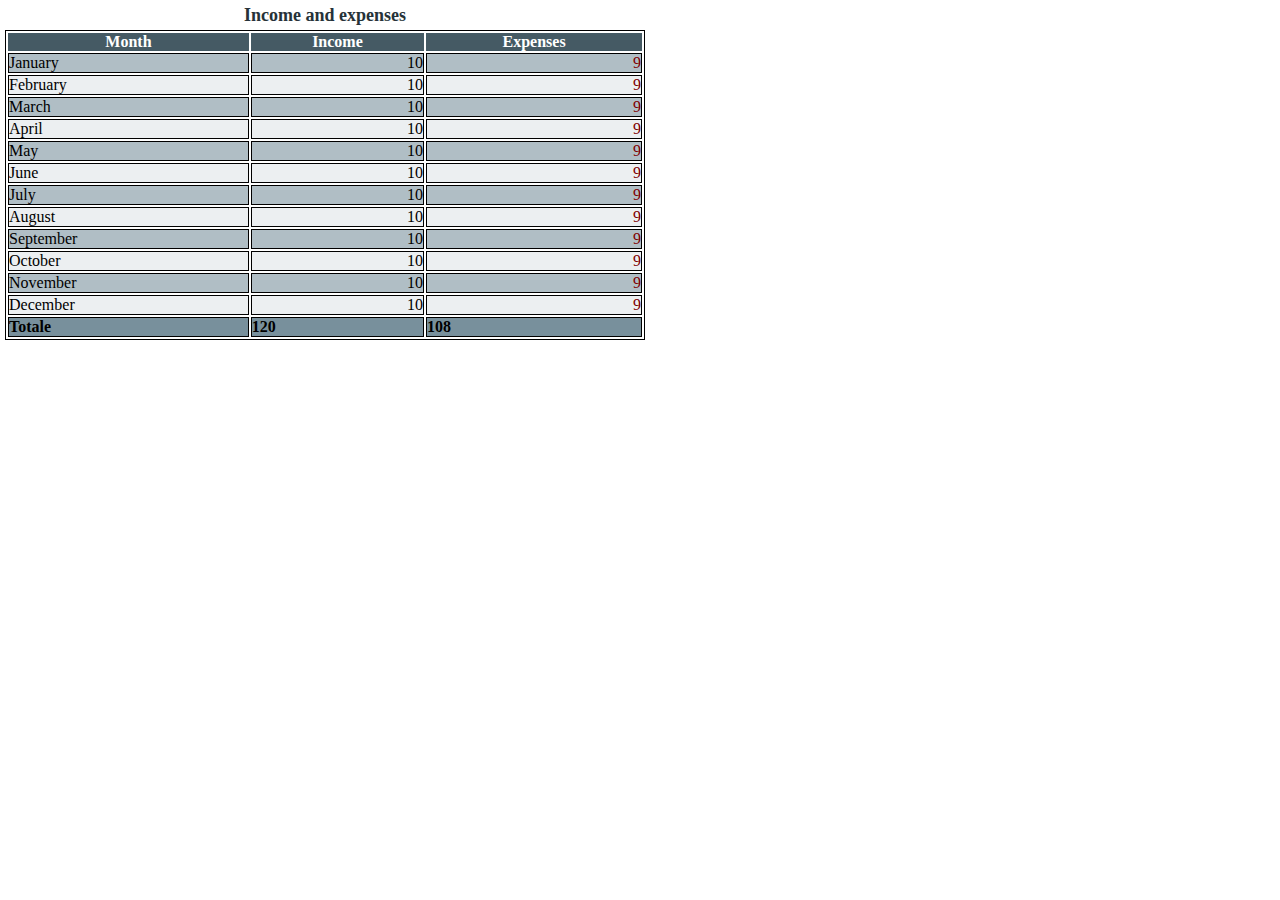
<file: table/start/index.html>
<!DOCTYPE html>
<html>

<head>
    <meta http-equiv="X-UA-Compatible" content="IE=edge" />
    <meta charset="utf-8" />
    <meta name="viewport" content="width=device-width, initial-scale=1.0, maximum-scale=1.0, user-scalable=no" />
    <link rel="stylesheet" href="stylex.css">
    <title>CSS Lesson</title>
</head>

<body>
    <table>
        <caption>Income and expenses</caption>
        <thead>
            <tr>
                <th>Month</th>
                <th>Income</th>
                <th>Expenses</th>
            </tr>
        </thead>
        <tbody>
            <tr>
                <td>January</td>
                <td>10</td>
                <td>9</td>
            </tr>
            <tr>
                <td>February</td>
                <td>10</td>
                <td>9</td>
            </tr>
            <tr>
                <td>March</td>
                <td>10</td>
                <td>9</td>
            </tr>
            <tr>
                <td>April</td>
                <td>10</td>
                <td>9</td>
            </tr>
            <tr>
                <td>May</td>
                <td>10</td>
                <td>9</td>
            </tr>
            <tr>
                <td>June</td>
                <td>10</td>
                <td>9</td>
            </tr>
            <tr>
                <td>July</td>
                <td>10</td>
                <td>9</td>
            </tr>
            <tr>
                <td>August</td>
                <td>10</td>
                <td>9</td>
            </tr>
            <tr>
                <td>September</td>
                <td>10</td>
                <td>9</td>
            </tr>
            <tr>
                <td>October</td>
                <td>10</td>
                <td>9</td>
            </tr>
            <tr>
                <td>November</td>
                <td>10</td>
                <td>9</td>
            </tr>
            <tr>
                <td>December</td>
                <td>10</td>
                <td>9</td>
            </tr>

        </tbody>
        <tfoot>
            <tr>
                <td>Totale</td>
                <td>120</td>
                <td>108</td>
            </tr>
        </tfoot>
    </table>

</body>

</html>
</file>
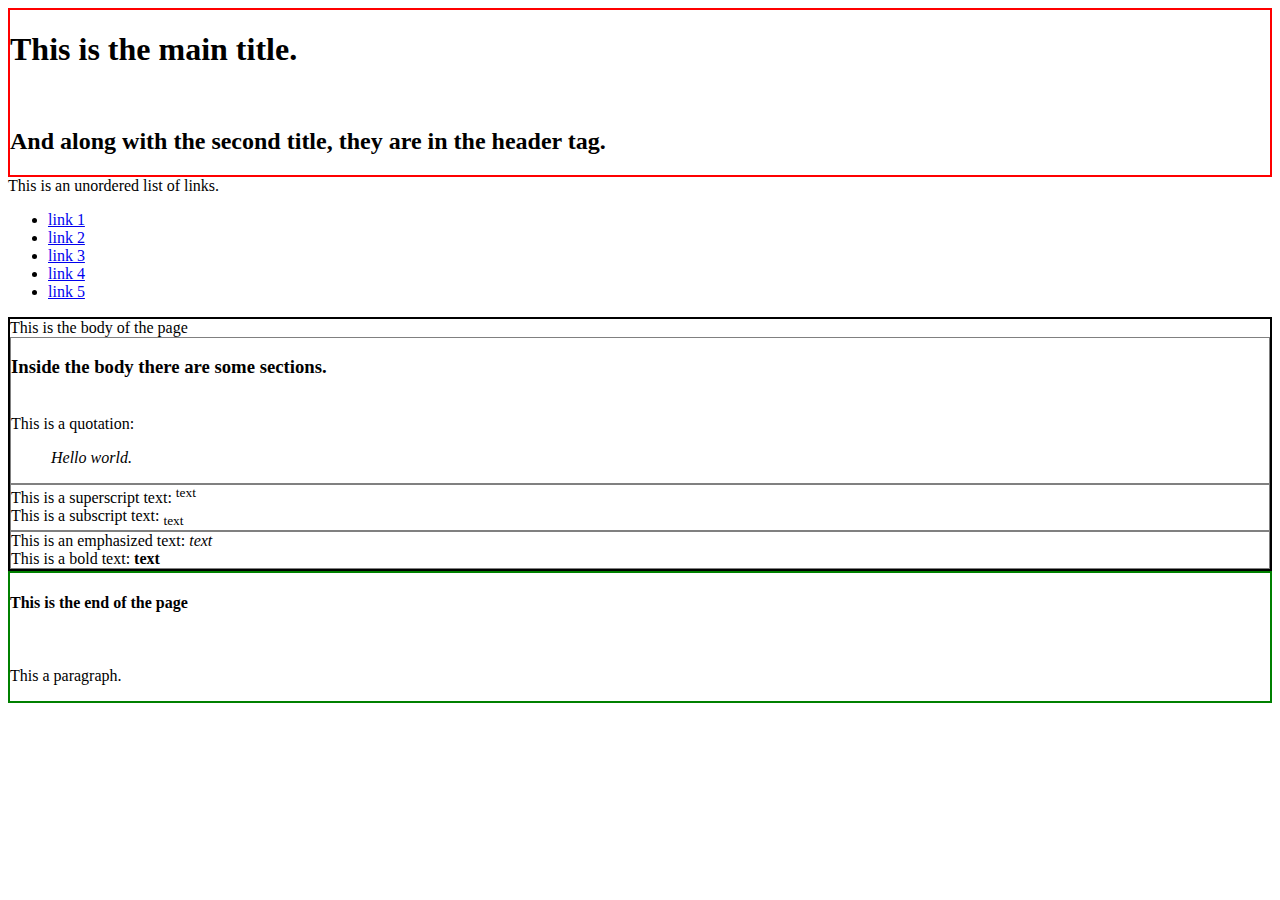
<file: eser2.html>
<!DOCTYPE html>
<html lang="it">
  <head>
    <meta http-equiv="X-UA-Compatible" content="IE=edge" />
    <meta charset="utf-8" />
    <meta
      name="viewport"
      content="width=device-width, initial-scale=1.0, maximum-scale=1.0, user-scalable=no"
    />
    <title>HTML Lesson</title>

    <style>
      header {
        border: 2px solid red;
      }

      main {
        border: 2px solid black;
      }

      section {
        border: 1px solid grey;
      }

      footer {
        border: 2px solid green;
      }
    </style>
  </head>

  <body>
    <header>
      <h1>This is the main title.</h1>
      <br />
      <h2>And along with the second title, they are in the header tag.</h2>
    </header>
    
    <nav>
    <aside>This is an unordered list of links.</aside>
    <ul>
      <li><a href="link 1">link 1</a></li>
      <li><a href="link 2">link 2</a></li>
      <li><a href="link 3">link 3</a></li>
      <li><a href="link 3">link 4</a></li>
      <li><a href="link 3">link 5</a></li>
    </ul>
    </nav>
    
    <main>
      This is the body of the page

      <section>
        <h3>Inside the body there are some sections.</h3>
        <br />
         This is a quotation:<blockquote> <em> Hello world.</em></blockquote>
      </section>

      <section>
        This is a superscript text: <sup>text</sup>
        <br />
        This is a subscript text: <sub>text</sub> 
      </section>

      <section>
        This is an emphasized text: <em> text</em>
        <br />
        This is a bold text: <b>text</b>
      </section>
    </main>

    <footer>
      <h4>This is the end of the page</h4>
      <br />
      <p> This a paragraph.</p>
    </footer>
  </body>
</html>
</file>
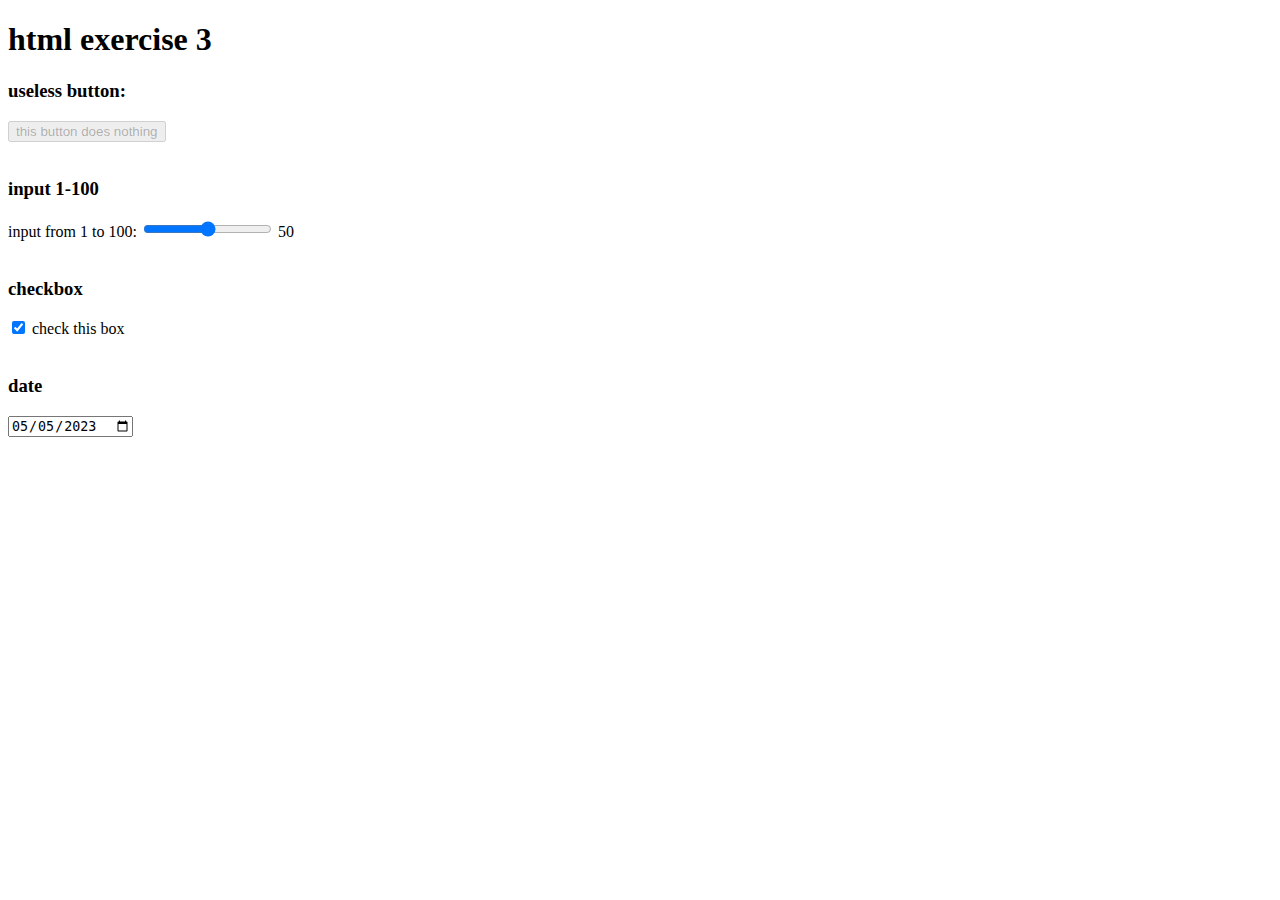
<file: eser3.html>
<!DOCTYPE html>
<html lang="en">
  <head>
    <meta charset="UTF-8" />
    <meta
      name="viewport"
      content="width=device-width, user-scalable=no, initial-scale=1.0, maximum-scale=1.0, minimum-scale=1.0"
    />
    <meta http-equiv="X-UA-Compatible" content="ie=edge" />
    <title>HTML Lesson</title>
  </head>
  <body>
    <header>
      <h1>html exercise 3</h1>
    </header>
    <section id="button">
      <h3>useless button:</h3>
      <button type="button" disabled>this button does nothing</button>
    </section>
    <br />
    <form id="input">
      <h3>input 1-100</h3>
      <label for="input">input from 1 to 100: </label>
      <input
        type="range"
        min="1"
        max="100"
        oninput="this.nextElementSibling.value = this.value"
      />
      <output>50</output>
    </form>
    <br />
    <form id="checkbox">
      <h3>checkbox</h3>
      <input type="checkbox" checked name="checkbox" value="selected" />
      <label for="checkbox">check this box</label>
    </form>
    <br />
    <section id="date">
      <h3>date</h3>
      <input type="date" value="2023-05-05" />
    </section>
  </body>
</html>
</file>
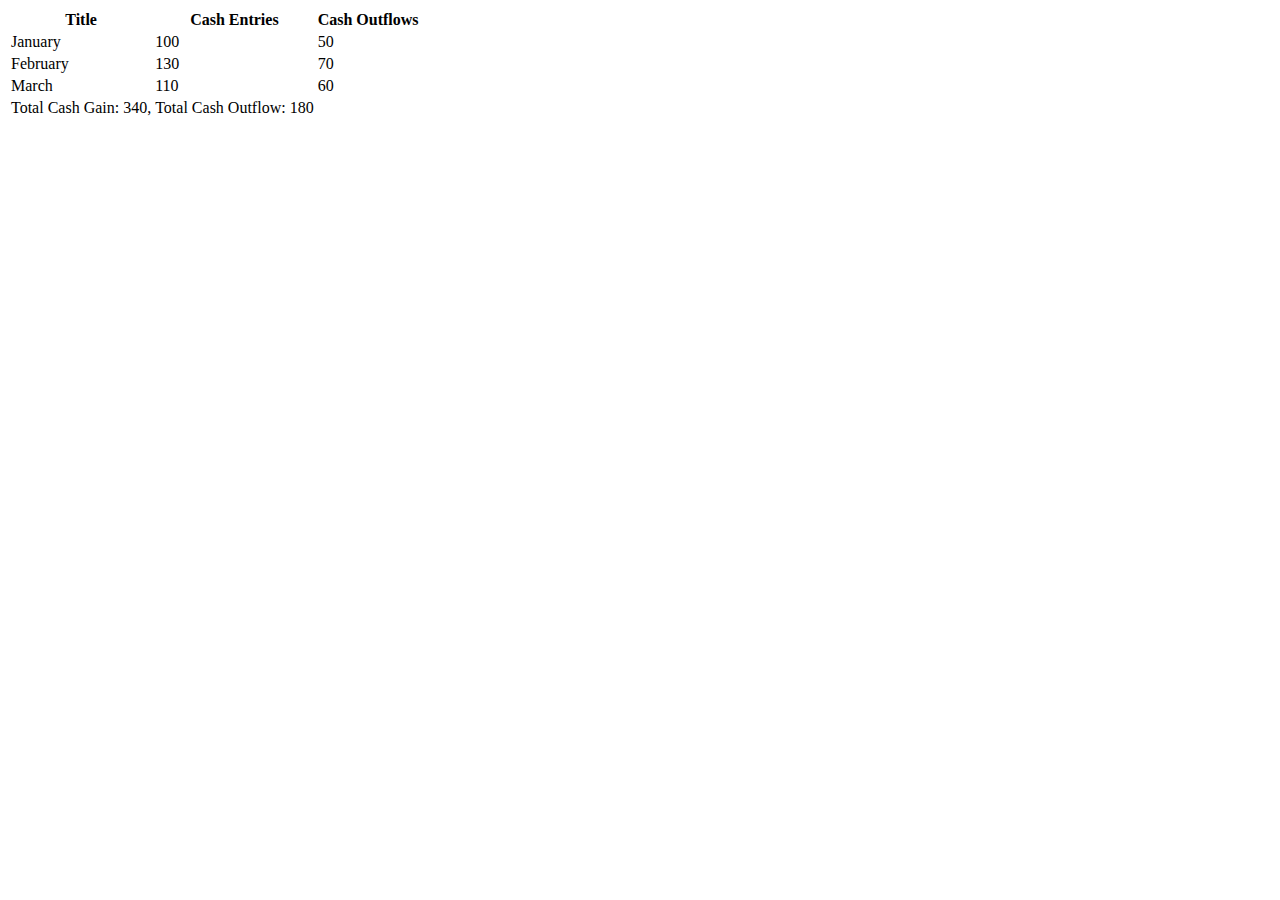
<file: eser4.html>
<!DOCTYPE html>
<html lang="en">
  <head>
    <meta charset="UTF-8" />
    <meta
      name="viewport"
      content="width=device-width, user-scalable=no, initial-scale=1.0, maximum-scale=1.0, minimum-scale=1.0"
    />
    <meta http-equiv="X-UA-Compatible" content="ie=edge" />
    <title>HTML exercise 4</title>
  </head>
  <body>
    <table>
      <tr>
        <header>
        <th>Title</th>
        <th>Cash Entries</th>
        <th>Cash Outflows</th>
      </header>
      </tr>
      <tr>
        <td>January</td>
        <td>100</td>
        <td>50</td>
      </tr>
      <tr>
        <td>February</td>
        <td>130</td>
        <td>70</td>
      </tr>
      <tr>
        <td>March</td>
        <td>110</td>
        <td>60</td>
      </tr>
      <tr>
        <td>Total Cash Gain: 340,</td>
        <td>Total Cash Outflow: 180</td>
      </tr>
    </table>
  </body>
</html>
</file>
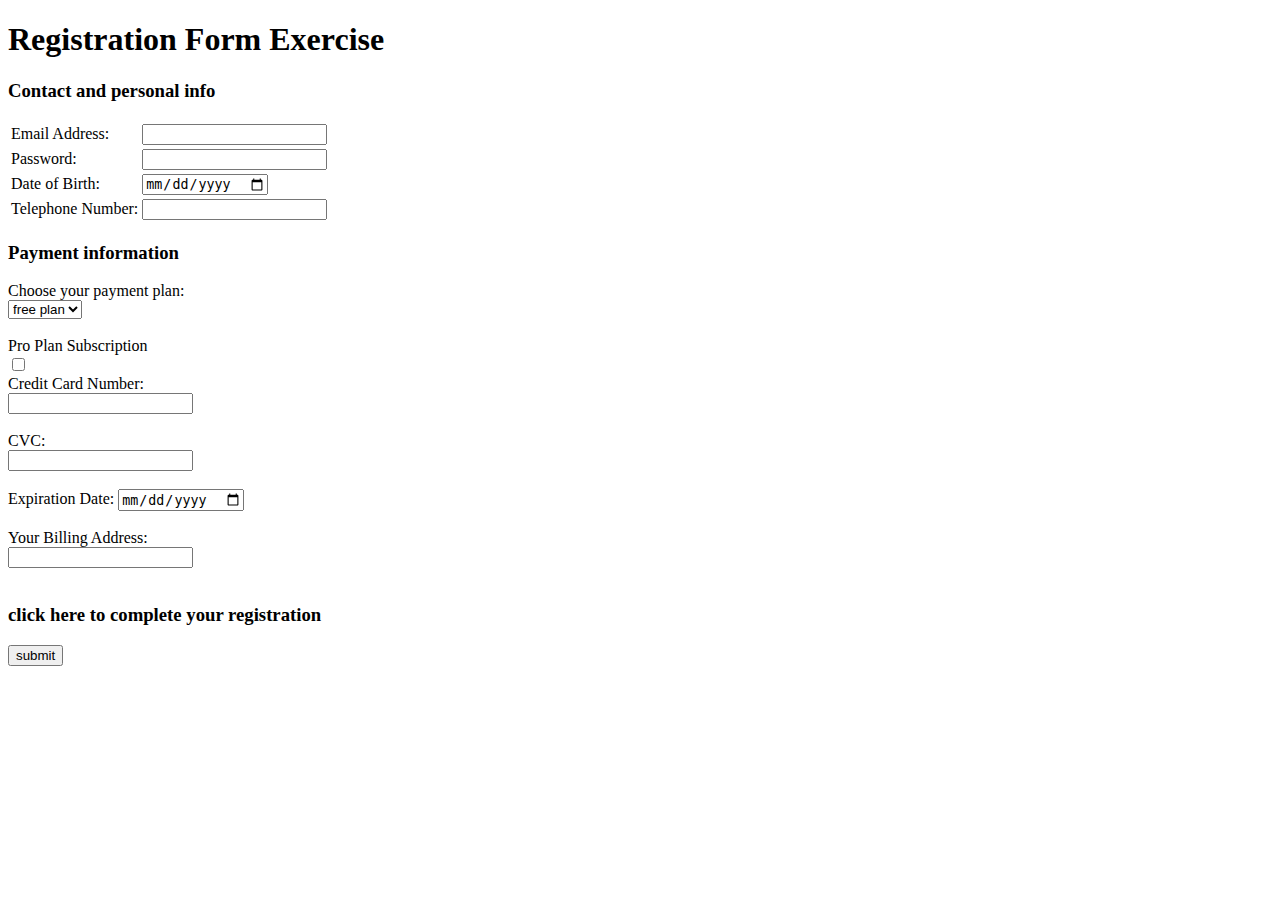
<file: eser5.html>
<!DOCTYPE html>
<html lang="eng">
  <head>
    <meta http-equiv="X-UA-Compatible" content="IE=edge" />
    <meta charset="utf-8" />
    <meta
      name="viewport"
      content="width=device-width, initial-scale=1.0, maximum-scale=1.0, user-scalable=no"
    />
    <title>HTML Lesson</title>
    <style>
      label {
        display: block;
      }
    </style>
  </head>

  <body>
    <h1>Registration Form Exercise</h1>
    <section id="email">
      <form>
        <h3>Contact and personal info</h3>
        <table>
          <tr>
            <td>Email Address:</td>
            <td><input type="text" email="email" /></td>
          </tr>

          <tr>
            <td>Password:</td>
            <td><input type="Password" name="password" /></td>
          </tr>
          <tr>
            <td>Date of Birth:</td>
            <td><input type="date" /></td>
          </tr>

          <tr>
            <td>Telephone Number:</td>
            <td><input type="number" name="telephone" id="telephone" /></td>
          </tr>
        </table>
        <h3>Payment information</h3>

        <label for="payment_plan">Choose your payment plan:</label>
        <select name="payment_plan" id="payment_plan">
          <option value="standard">free plan</option>
          <option value="1">10$</option>
          <option value="2">20$</option>
          <option value="3">30$</option>
        </select>
        <br />
        <br />
        <label for="pro_plan">Pro Plan Subscription</label>
        <input type="checkbox" value="submit" />
        <label for="creditcard">Credit Card Number:</label>
        <input type="number" name="creditcard" id="creditcard" />
        <br />
        <br />
        <label for="cvc">CVC:</label>
        <input type="number" id="cvc" />
        <br />
        <br />
        <section id="expiration">
          <tr>
            Expiration Date:
            <td><input type="date" /></td>
          </tr>
        </section>
        <br>
        <label for="billing_address">Your Billing Address:</label>
        <input type="text" id="billing_address">
        <br>
        <br>
        <h3>click here to complete your registration</h3>
        <button>submit</button>
      </form>
    </section>

  </body>
</html>
</file>
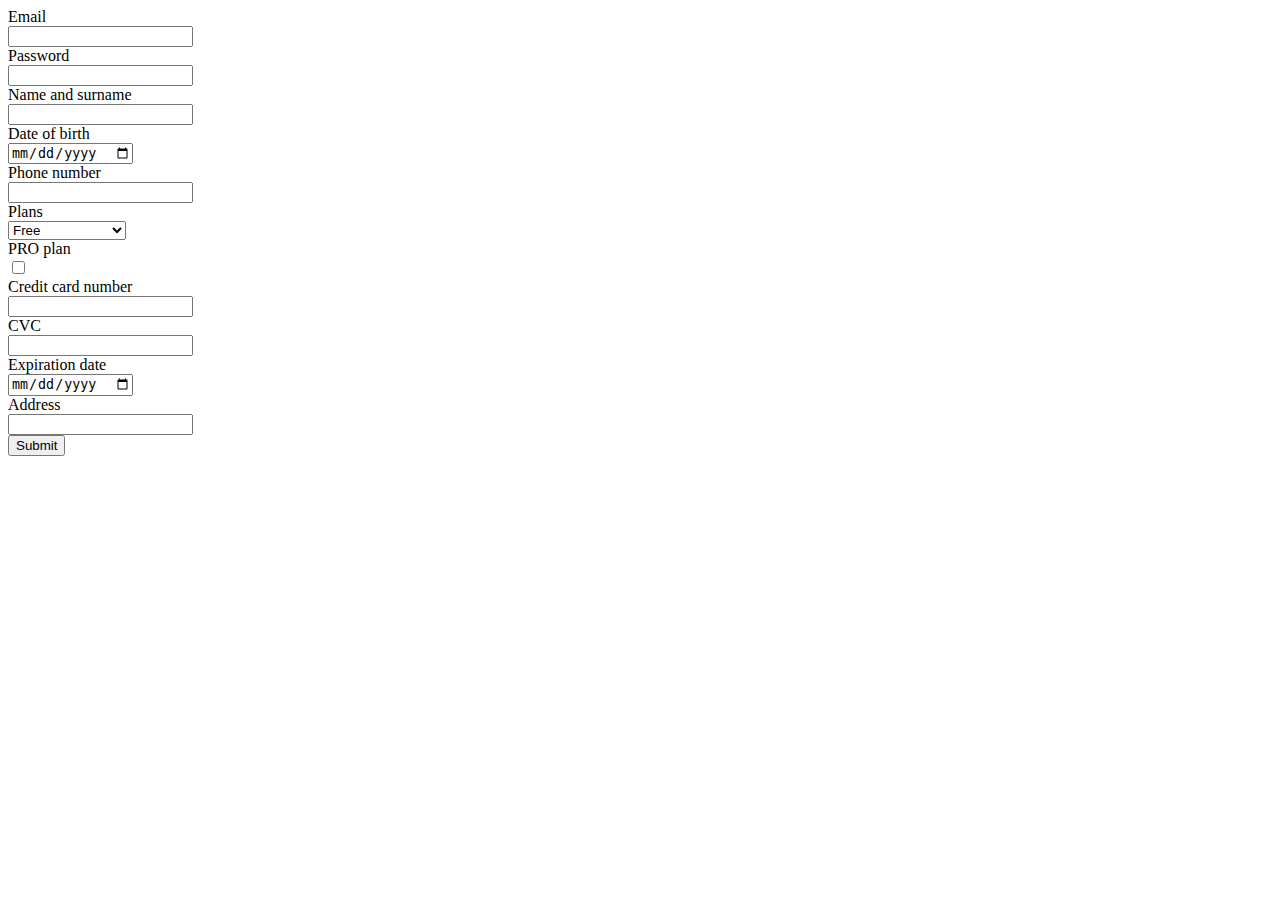
<file: eser6.html>
<!DOCTYPE html>
<html lang="en">
  <head>
    <meta charset="UTF-8" />
    <meta
      name="viewport"
      content="width=device-width, user-scalable=no, initial-scale=1.0, maximum-scale=1.0, minimum-scale=1.0"
    />
    <meta http-equiv="X-UA-Compatible" content="ie=edge" />
    <title>Document</title>
    <style>
      label {
        display: block;
      }
    </style>
  </head>
  <body>
    <form action="#">
      <div>
        <label for="form-email">Email</label>
        <input type="email" id="form-email" name="email" required />
        <label for="form-pass">Password</label>
        <input type="password" id="form-pass" name="pass" required/>
      </div>
      <div>
        <label for="form-name">Name and surname</label>
        <input type="text" id="form-name" name="name" required/>
        <label for="form-dob">Date of birth</label>
        <input type="date" id="form-dob" name="dob" required/>
        <label for="form-tel">Phone number</label>
        <input type="tel" id="form-tel" name="tel" required/>
      </div>
      <div>
        <label for="form-plan">Plans</label>
        <select id="form-plan" name="plan" required>
          <option value="0">Free</option>
          <optgroup label="Monthly">
            <option value="199">1.99€/month</option>
            <option value="599">5.99€/month</option>
            <option value="1199">11.99€/month</option>
          </optgroup>
        </select>
        <label for="form-pro">PRO plan</label>
        <input id="form-pro" name="pro" type="checkbox" required/>
      </div>
      <div>
        <label for="form-cc">Credit card number</label>
        <input id="form-cc" name="cc" type="text" required maxlength="16"/>
        <label for="form-cvc">CVC</label>
        <input id="form-cvc" name="cvc" type="text" required maxlength="3"/>
        <label for="form-exp">Expiration date</label>
        <input id="form-exp" name="exp" type="date" required/>
        <label for="form-address">Address</label>
        <input type="text" id="form-address" name="address" required/>
      </div>

      <button type="submit">Submit</button>
    </form>
  </body>
</html>
</file>
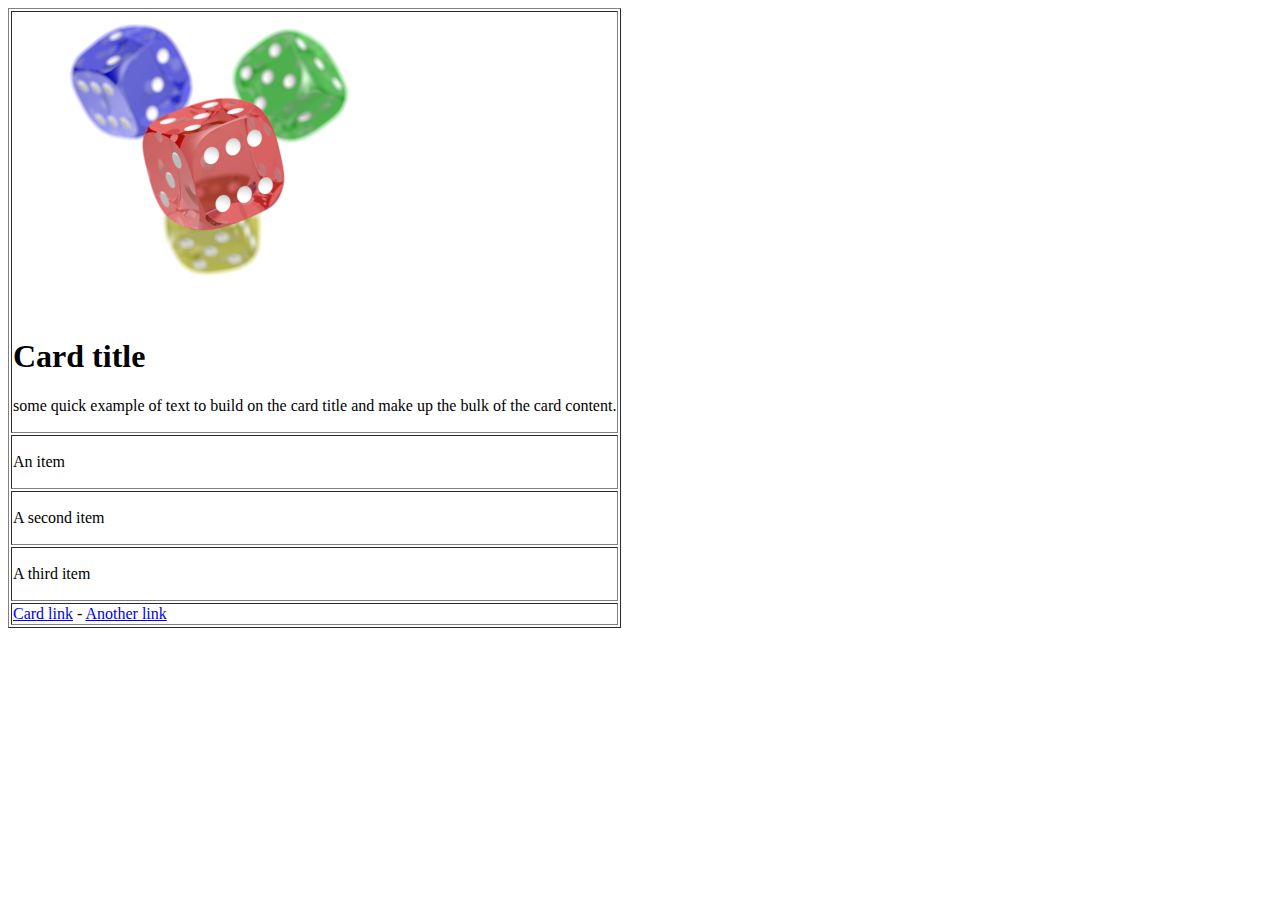
<file: Card/eser8.html>
<!DOCTYPE html>
<html lang="en">
  <head>
    <style></style>
    <meta charset="UTF-8" />
    <meta http-equiv="X-UA-Compatible" content="IE=edge" />
    <meta name="viewport" content="width=device-width, initial-scale=1.0" />
    <title>Card exercise 8 html without css</title>
  </head>
  <body>
    <table border="1">
      <tr>
        <td>
          <article id="Card">
            <picture id="picture">
              <img
                src="PNG_transparency_demonstration_1.png"
                alt="dadi colorati sfondo trasparente"
                height="300"
                width="400"
              />
            </picture>
          </article>
          <article id="title">
            <h1>Card title</h1>
            <p>
              some quick example of text to build on the card title and make up
              the bulk of the card content.
            </p>
          </article>
        </td>
      </tr>
      <td>
        <article id="item">
          <p>An item</p>
        </article>
      </td>
      <tr>
        <td>
          <article id="second_item">
            <p>A second item</p>
          </article>
        </td>
      </tr>
      <tr>
        <td>
          <article id="third_item">
            <p>A third item</p>
          </article>
        </td>
      </tr>
      <tr>
        <td>
          <nav id="nav_links">
            <a href="#">Card link</a
            ><span> - <a href="#"> Another link</a></span>
          </nav>
        </td>
      </tr>
    </table>
  </body>
</html>
</file>
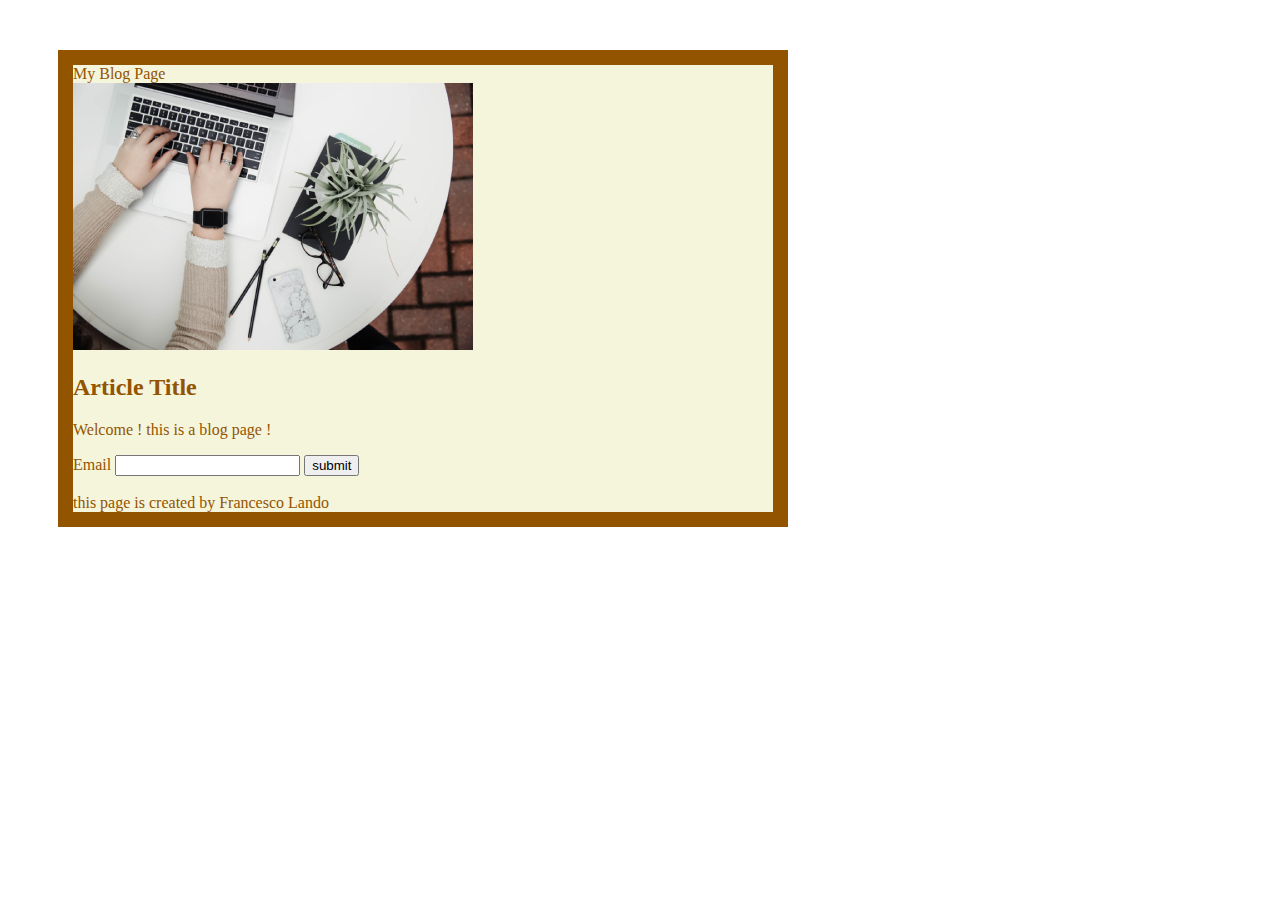
<file: Create an HTML blog page/start.html>
<!DOCTYPE html>
<html lang="en">
  <head>
    <meta charset="UTF-8" />
    <meta
      name="viewport"
      content="width=device-width, user-scalable=no, initial-scale=1.0, maximum-scale=1.0, minimum-scale=1.0"
    />
    <meta http-equiv="X-UA-Compatible" content="ie=edge" />
    <title>HTML Lesson Blog</title>
    <link rel="stylesheet" href="style.css">
  </head>
  
  
  <body>

    <div class="box">

    <header>
      <h class="title">My Blog Page</h1>
    </header>
      
    <article class="text">
      <img src="hands.png" alt="img">
      <h2>Article Title</h2>
      <p>Welcome ! this is a blog page !</p>


    </article>
      
    <form class="form">
      <label for="email">Email</label>
      <input type="email" id="email" required />
      <button>submit</button>
    </form>
    <br>
    <footer id="footer">this page is created by Francesco Lando</footer>
  </div>
  </body>
</html>
</file>
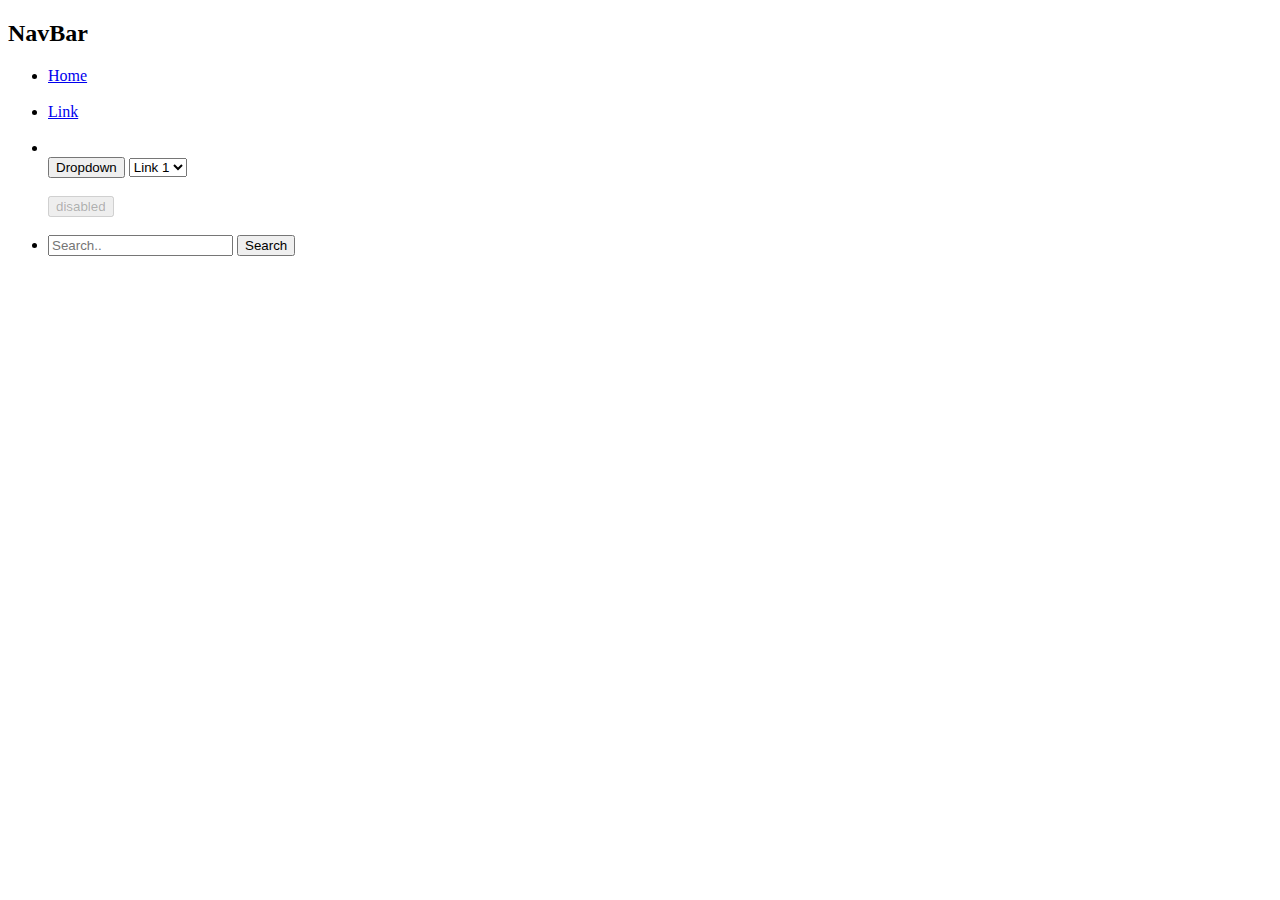
<file: NavBar/eser7.html>
<!DOCTYPE html>
<html lang="en">
  <head>
    <meta charset="UTF-8" />
    <meta http-equiv="X-UA-Compatible" content="IE=edge" />
    <meta name="viewport" content="width=device-width, initial-scale=1.0" />
    <title>HTML_NavBar_exercise</title>
  </head>
  <body>
    <section id="title">
      <h2>NavBar</h2>
    </section>
    <section id="NavBar">
      <nav>
        <ul>
          <li><a href="#">Home</a></li>
          <br>
          <li><a href="#">Link</a></li>
          <br>
          <li>
            <br>
            <button class="dropbtn">Dropdown</button>
            <select name="dropbtn" id="dropbtn">
              <option value="1"><a href="#">Link 1</a></option>
              <option value="2"><a href="#">Link 2</a></option>
              <option value="3"><a href="#">Link 3</a></option>
            </select>
          </li>
          <br>
          <button disabled>disabled</button>
          <br />
          <br />
          <li>
            <div class="topnav">
              <input type="text" placeholder="Search.." />
              <button>Search</button>
            </div>
          </li>
        </ul>
      </nav>
    </section>
  </body>
</html>
</file>
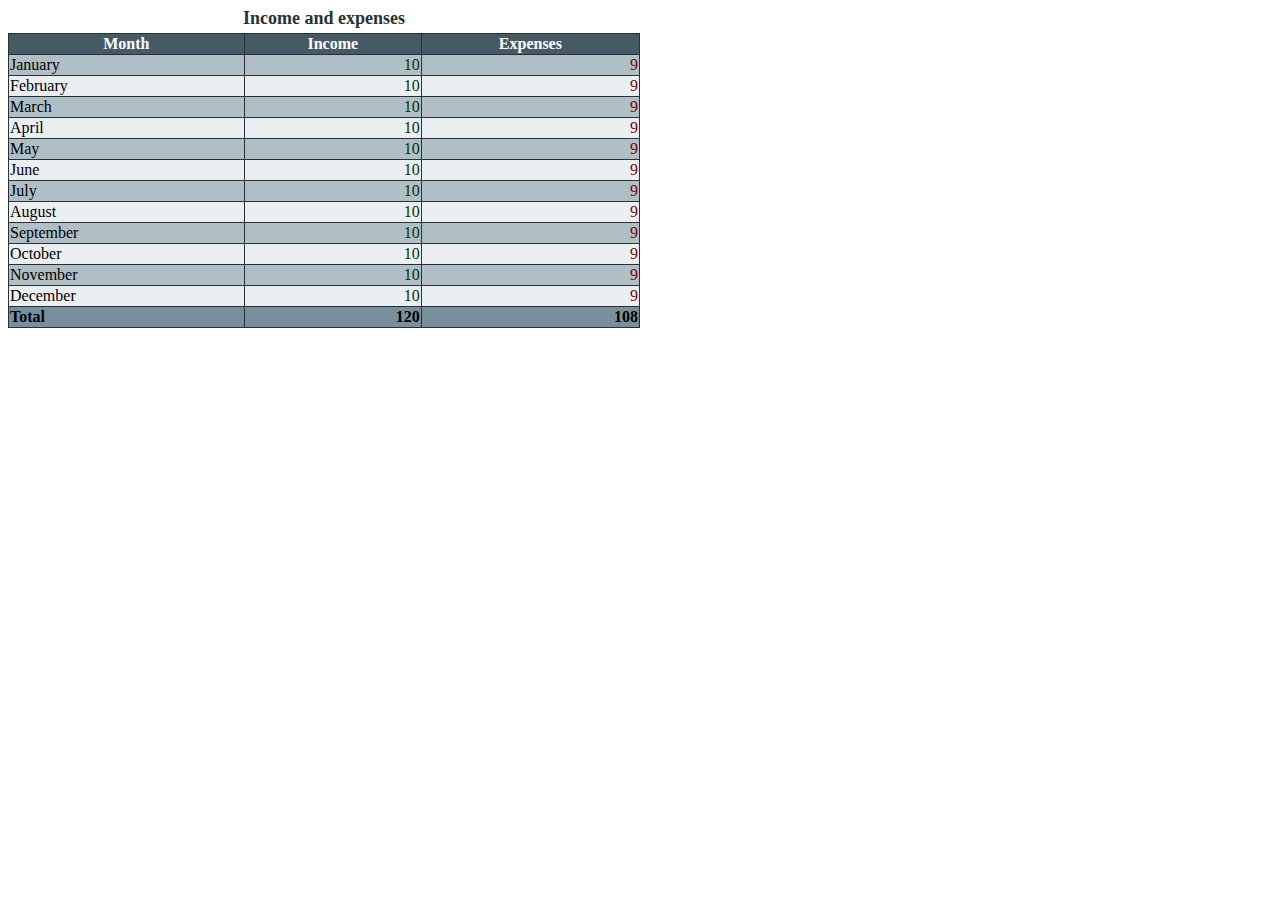
<file: table/solution/indexsol.html>
<!DOCTYPE html>
<html>

<head>
    <meta http-equiv="X-UA-Compatible" content="IE=edge" />
    <meta charset="utf-8" />
    <meta name="viewport" content="width=device-width, initial-scale=1.0, maximum-scale=1.0, user-scalable=no" />
    <title>CSS Lesson</title>
    <link rel="stylesheet" href="stylesol.css">
</head>

<body>
    <table>
        <caption>Income and expenses</caption>
        <thead>
            <tr>
                <th>Month</th>
                <th>Income</th>
                <th>Expenses</th>
            </tr>
        </thead>
        <tbody>
            <tr>
                <td>January</td>
                <td>10</td>
                <td>9</td>
            </tr>
            <tr>
                <td>February</td>
                <td>10</td>
                <td>9</td>
            </tr>
            <tr>
                <td>March</td>
                <td>10</td>
                <td>9</td>
            </tr>
            <tr>
                <td>April</td>
                <td>10</td>
                <td>9</td>
            </tr>
            <tr>
                <td>May</td>
                <td>10</td>
                <td>9</td>
            </tr>
            <tr>
                <td>June</td>
                <td>10</td>
                <td>9</td>
            </tr>
            <tr>
                <td>July</td>
                <td>10</td>
                <td>9</td>
            </tr>
            <tr>
                <td>August</td>
                <td>10</td>
                <td>9</td>
            </tr>
            <tr>
                <td>September</td>
                <td>10</td>
                <td>9</td>
            </tr>
            <tr>
                <td>October</td>
                <td>10</td>
                <td>9</td>
            </tr>
            <tr>
                <td>November</td>
                <td>10</td>
                <td>9</td>
            </tr>
            <tr>
                <td>December</td>
                <td>10</td>
                <td>9</td>
            </tr>

        </tbody>
        <tfoot>
            <tr>
                <td>Total</td>
                <td>120</td>
                <td>108</td>
            </tr>
        </tfoot>
    </table>

</body>

</html>
</file>
<file: table/start/stylex.css>
*{
    margin: 0;
    padding: 0;
    box-sizing: border-box;
}

tbody, td{
    border-style: solid ;
    border-color: black;
    border-width: 1px
}

table {
    border-style: solid ;
    border-color: black;
    border-width: 1px;
    width: 50%;
    margin: 5px;
}

table > caption {
  color: #263238;
  font-weight: bold;
  font-size: 18px;
  margin-bottom: 4px;
}

table > thead > tr {
  background-color: #455a64;
  color: white;
  font-weight: 700;
  
}

table > tbody > tr:nth-child(even) {
  background-color: #eceff1;
}
table > tbody > tr:nth-child(odd) {
  background-color: #b0bec5;
}

tfoot > tr {
    font-weight: 800;
    background-color: #78909c ;
}

table > tbody > td:nth-child(2){
    color: #003300;
    
}

table > tbody > td:nth-child(3){
    color: #7f0000;
}

tbody>tr>td:nth-child(2){
text-align: right;
    
}
tbody>tr>td:nth-child(3){
    text-align: right;
        color: #7f0000
    }
</file>
<file: Create an HTML blog page/style.css>
.box {
  height: 700;
  width: 700px;
  border: 15px solid rgb(147, 84, 0);
background-color: beige;
  margin: 50px;
}

.title {
  color: rgb(147, 84, 0);
  background-color: beige;
}

 .text {
  color: rgb(147, 84, 0);
  background-color: beige;
}

.form {
  color: rgb(147, 84, 0);
  background-color: beige;
}

#footer {
  background-color: beige;
  color: rgb(147, 84, 0);
}
</file>
<file: table/solution/stylesol.css>
table {
    width: 50%;
    border-collapse: collapse;
}

table,
td,
th {
    border: 1px solid #263238;
}

table > caption{
    color:#263238;
    font-weight: bold;
    font-size: 18px;
    margin-bottom: 4px;
    box-sizing: border-box;
}

table > thead {
    background-color: #455a64;
    color: white;
    font-weight: 700;
}

table > tfoot {
    background-color: #78909c;
    font-weight: 800;
}

table > tbody > tr:nth-child(even) {
    background: #eceff1;
}
table > tbody > tr:nth-child(odd) {
    background: #b0bec5;
}

table > tbody > tr > td:nth-child(2) {
    color: #003300;
}

table > tbody > tr > td:nth-child(3) {
    color: #7f0000;
}

table > tbody > tr > td:nth-child(2),table > tbody > tr > td:nth-child(3) ,
table > tfoot > tr > td:nth-child(2),table > tfoot > tr > td:nth-child(3) {
    text-align: right;
}
</file>
